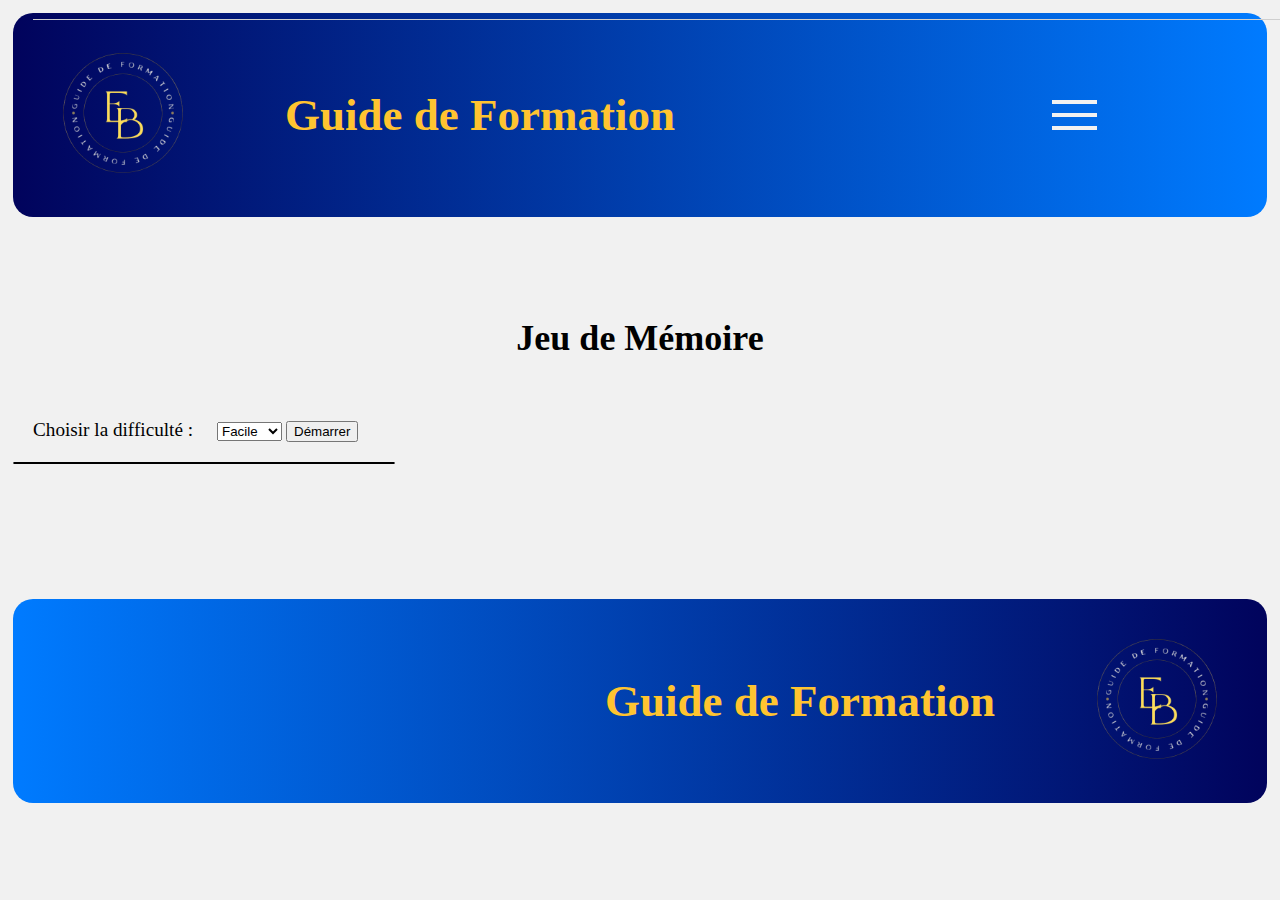
<file: Jeux.html>
<!DOCTYPE html>
<html lang="fr">

<head>
    <meta charset="UTF-8">
    <meta name="viewport" content="width=device-width, initial-scale=1.0">
    <link href="style.css" rel="stylesheet">
    <title>Jeux</title>
</head>

<body>
    <header class="header">

        <a href="index.html">
            <img class="logo" src="/Images/Logo.png" alt="Logo de l'entreprise">
        </a>

        <h1 class="nomDuSite">Guide de Formation</h1>

        <nav>
            <a href="index.html">Acceuil</a>
            <a href="Gallerie.html">Gallerie</a>
            <a href="Jeux.html">Jeux</a>
        </nav>

        <button type="button" aria-label="toggle curtain navigation" class=navToggler>
            <span class="line l1"></span>
            <span class="line l2"></span>
            <span class="line l3"></span>
        </button>

    </header>

<div class="meemoire">
    <h1 class="memoire">Jeu de Mémoire</h1>
</div>
    <label for="difficulty">Choisir la difficulté :</label>
    <select id="difficulty">
      <option value="facile">Facile</option>
      <option value="moyen">Moyen</option>
      <option value="difficile">Difficile</option>
    </select>
    <button id="startBtn">Démarrer</button>
  
    <div id="gameInfo"></div>
    <div class="card-grid" id="cardGrid"></div>
  







    <script src="jeux.js">
    </script>

    <footer>
        <h1 class="nomDuSite">Guide de Formation</h1>
        <a href="index.html">
            <img class="logo" src="/Images/Logo.png" alt="Logo de l'entreprise">
        </a>

    </footer>
</body>

</html>
</file>
<file: style.css>
body {
    background-color: #f1f1f1;
    padding:5px;
}



.header {
    display: flex;
    align-items: center;
    background-image: linear-gradient(to right, #01035C, #007bff);
    color: #f1f1f1;
    padding: 10px 20px;
    border-radius: 20px;
}

footer {
    display: flex;
    align-items: center;
    justify-content: right;
    margin-top: 75px;
    background-image: linear-gradient(to left, #01035C, #007bff);
    color: white;
    padding: 10px 20px;
    border-radius: 20px;
}


.logo {
    max-width: 180px;
    width: 100%;
    height: auto;
}


.nomDuSite {
    font-size: 5vh;
    color: rgb(255, 196, 48);
    margin-left: 8vh;
    margin-right: 8vh;
}


.navToggler {
    position: absolute;
    right: 200px;
    z-index: 10;
    border: none;
    cursor: pointer;
    display: flex;
    justify-content: center;
    align-items: center;
    background: transparent;
    outline: none;
}

.line {
    position: absolute;
    display: block;
    width: 45px;
    height: 4px;
    transition: transform 0.3s ease-out, opacity 0.1s ease-out;
    background: #f1f1f1;
}

.l1 {
    transform: translateY(-13px);
}

.l3 {
    transform: translateY(13px);
}

.navToggler.active .l1 {
    transform: translateY(0px) rotate(135deg);
}

.navToggler.active .l2 {
    opacity: 0;
}

.navToggler.active .l3 {
    transform: translateY(0px) rotate(-135deg);
}

nav {
    position: absolute;
    width: 100vw;
    min-height: 21vh;
    display: flex;
    justify-content: center;
    align-items: center;
    flex-direction: column;
    border-bottom: 1px solid #cfcfcf;
    transform: translateY(-100%);
    transition: transform 0.3s cubic-bezier(0.73, 0.11, 0.67, 0.84);
}

nav.active {
    transform: translate(0);

}

nav a {
    font-family: Quicksand, sans-serif;
    color: #f1f1f1;
    font-size: 20px;
    font-weight: bold;
    display: block;
    margin: 10px 0;
    text-decoration: none;
}








#blague-container {
    display: flex;
    flex-direction: column;


}

.blague {
    margin: 40px;
    font-size: 1.5em;
    box-shadow: #01035C 0px 0px 20px 5px;
    background-color: #f1f1f1;
    padding: 2em;
    border-radius: 20px;

}


.bouttons {
    display: flex;
    justify-content: space-evenly;
    align-items: center;
}

#refresh-button {
    font-size: large;
    margin: 50px;
    width: 15%;
    height: 45px;
    background-color: rgb(255, 196, 48);
    cursor: pointer;
}

#formulaire {
    font-size: large;
    width: 15%;
    height: 45px;
    background-color: rgb(255, 196, 48);
    cursor: pointer;
}


#formulaire-container {
    display: none;
    margin: 10px;
    justify-items: center;
    font-size: xx-large;
    box-shadow: rgb(255, 196, 48) 0px 0px 20px 5px;
    padding: 1%;
    border-radius: 20px;
    max-width: 100%;
    width: 100vh;
}

#formulaire-container.active {
    display: block;
    margin-left: auto;
    margin-right: auto;
    background-color: #f1f1f1;
}

.boutonModif {
    display: flex;
    margin: 5px;
}










.photoContainer {
    display: flex;
    flex-wrap: wrap;
    gap: 10px;
    justify-content: center;
    transition: all 0.3s ease-in-out;
}

.photoContainer img {
    width: 100%;
    height: auto;
    object-fit: cover;
    transition: all 0.3s ease;
    box-shadow: #01035C 0px 0px 20px 5px;
    border-radius: 15px;
}

/* Vue mosaïque : 3 images*/
.photoContainer.mosaique img {
    flex: 1 1 calc(33.33% - 50px);
    max-width: calc(33.33% - 50px);
    margin: 1%;
}

/* Vue colonne : 1 image*/
.photoContainer.column img {
    flex: 1 1 100%;
    max-width: 50%;
    max-height: auto;
    margin: 50px;
}

.material-symbols-outlined {
    font-size: 48px;
    cursor: pointer;
    color: rgb(255, 196, 48);
    margin: 1vh;
    box-shadow: #01035C 0px 0px 5px 10px;
    background-color: #01035C;
    border-radius: 10px;
}

.bouttonsGallerie {
    margin: 10vh;
}



.addPhotoo {
    display: none;
}











.slider {
    height: 250px;
    margin: auto;
    position: relative;
    width: 100%;
    display: grid;
    place-items: center;
    overflow: hidden;
}

.slideTrack {
    display: flex;
    width: calc(250px * 18);
    animation: scroll 40s linear infinite;
}

.slideTrack:hover {
    animation-play-state: paused;
}

@keyframes scroll {
    0% {
        transform: translateX(0);
    }

    100% {
        transform: translateX(calc(-250px * 9));
    }
}

.slide {
    height: 200px;
    width: 250px;
    display: flex;
    align-items: center;
    padding: 15px;
    perspective: 100px;
}

img {
    width: 100%;
    height: 100%;
    transition: transform 1s;
    cursor: pointer;
}

img:hover {
    transform: translateZ(20px);
}

.slider::before,
.slider::after {
    background: linear-gradient(to right, #f1f1f1 0%, rgba(255, 255, 255, 0) 100%);
    content: '';
    height: 100%;
    position: absolute;
    width: 15%;
    z-index: 2;
}

.slider::before {
    left: 0;
    top: 0;
}

.slider::after {
    right: 0;
    top: 0;
    transform: rotateZ(180deg);
}







.card-grid {
    display: flex;
    flex-wrap: wrap;
    justify-content: space-between;
    background: #01035C;

}


.cards {
    width: 200px;
    height: 200px;
    overflow: hidden;
    border: 2px solid #f1f1f1;
    border-radius: 10px;
    display: flex;
    justify-content: center;
    align-items: center;
    margin: 1%;
    cursor: pointer;
    background-color: rgb(255, 196, 48);
}

.cards img {
    width: 100%;
    height: 100%;
    visibility: hidden;
    object-fit: cover;
}

.cards.flipped img {
    visibility: visible;
}



#gameInfo {
    font-size: larger;
    border: 1px solid;
    margin-top: 20px;
    border-radius: 20px;
    width: 380px;
    margin-bottom: 60px;
}

label {
    font-size: larger;
    padding: 20px;
}

p {
    margin: 20px;
}
.memoire{
    display: inline;
    text-align: center;
    margin-top: 100px;
    margin-bottom: 60px;
    font-size: 4vh;
}

.meemoire {
    display: flex;
    justify-content: center;
}
</file>
